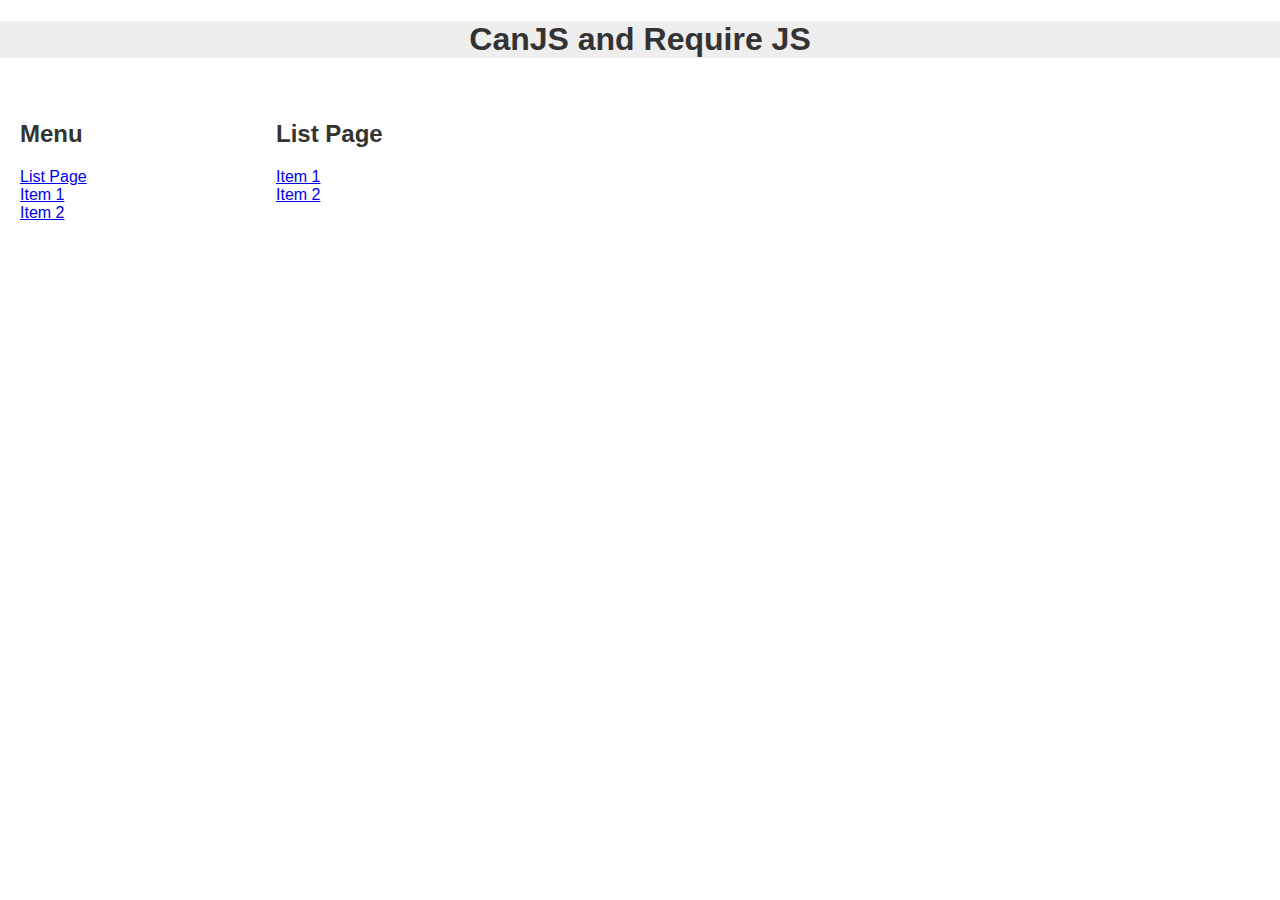
<file: index.html>
<!DOCTYPE html>
<html>
  <head>
    <meta charset="utf-8">
    <meta name="viewport" content="width=device-width, initial-scale=1, maximum-scale=1, minimum-scale=1, user-scalable=no, minimal-ui">
    <title>My App</title>
    <link href="css/main.css?v=1" media="all" rel="stylesheet" type="text/css" />
    </head>
  <body>

    
	<script data-main="app-production/app" src="app-production/require.js"></script>
	<script type="text/javascript">
		require.config({
			baseUrl : 'app-production',
			urlArgs : "v=1"
		})
	</script>
	
	
	
  </body>
</html>
</file>
<file: css/main.css>
*{-webkit-box-sizing:border-box;-moz-box-sizing:border-box;box-sizing:border-box}body{font-family:Helvetica Neue,Helvetica,Arial,sans-serif;margin:0;padding:0;color:#333;background:#fff}h1{text-align:center;background-color:#eee}ul{margin:0;padding:0;list-style:none}.main-container{display:-webkit-box;display:-ms-flexbox;display:-webkit-flex;display:flex}.main-container>nav{width:20%;padding:20px}.main-container>nav h2{display:block}.main-container>#page-container{width:80%;padding:20px}
</file>
